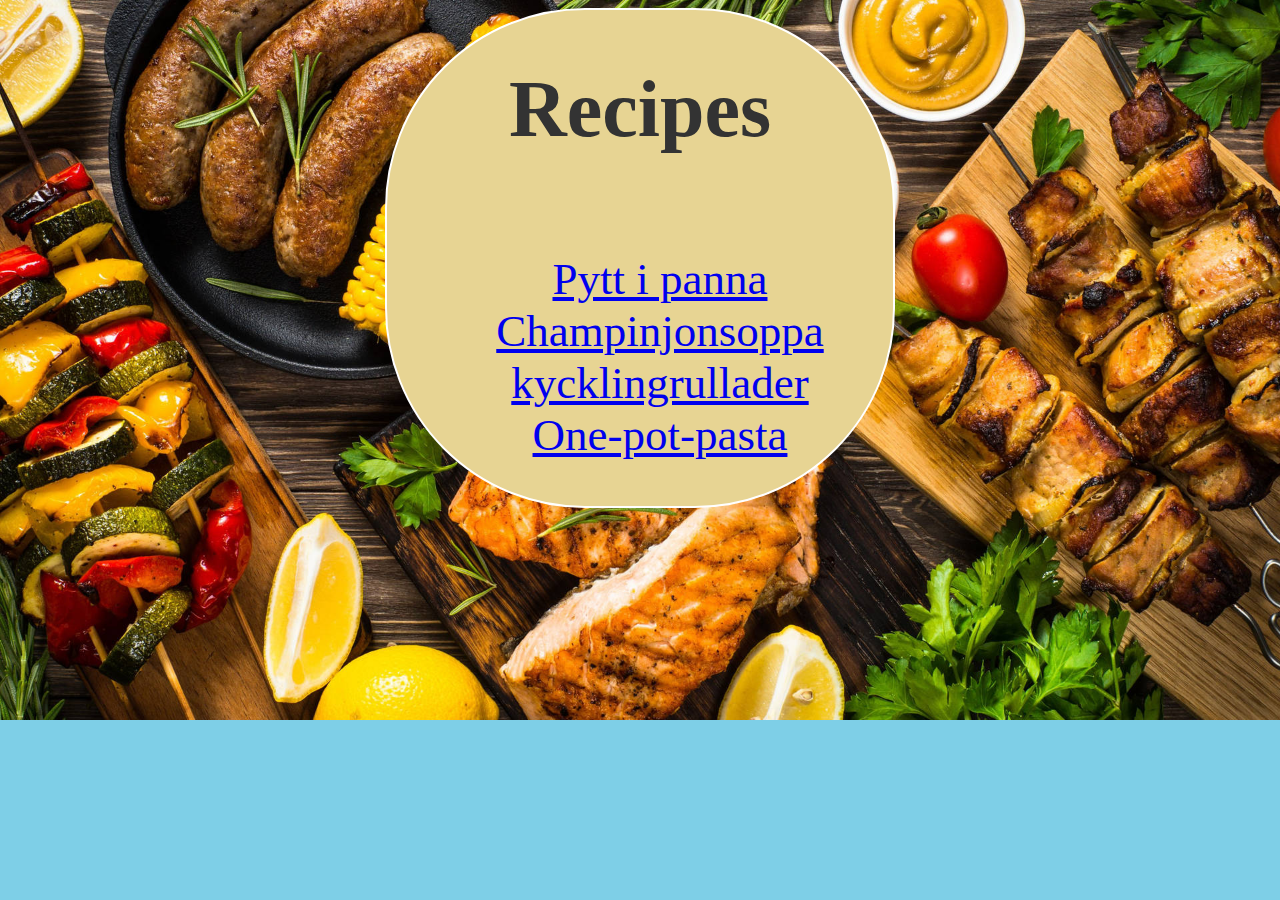
<file: index.html>
<!DOCTYPE html>
<html lang="en">
<head>
    <meta charset="UTF-8">
    <meta name="viewport" content="width=device-width, initial-scale=1.0">
    <title>Document</title>
    <link rel="stylesheet" href="styles.css">

    <style>
        body{
            background-color: rgb(126, 207, 231);
            background-image: url('Images/Food.jpg');
            background-repeat: no-repeat;
            background-size: cover;
        }
        h1{
            font-size:80px;
            color:#333;
        }
        ul{
            font-size:45px;
            list-style-type: none;
        }

        img{
            width: 900px;
            height: auto;
            border: solid white 6px;
            border-radius: 200px;

        }
        
        .container{
            
            display: flex;
            flex-direction: column;
            align-items: center;
            text-align: center;
            background-color: rgb(231, 212, 147);
            border: solid white 2px;
            border-radius: 200px;
            width: 40%;
            margin: 0 auto;
        }

    </style>

</head>

<body>

   <div class="container">
    <h1>Recipes</h1>

    <!-- <img src="Images/Food.jpg" alt="Bunch of foods"> -->
    
    <ul>
        <li>
            <a href="Recipes/pyttipanna.html">Pytt i panna</a>
        </li>
        <li>
            <a href="Recipes/champinjonsoppa.html">Champinjonsoppa</a>
        </li>
        <li>
            <a href="Recipes/kycklingrullader.html">kycklingrullader</a>
        </li>
        <li>
            <a href="Recipes/One-pot-pasta.html">One-pot-pasta</a>
        </li>

    </ul>

</div>

</body>
</html>
</file>
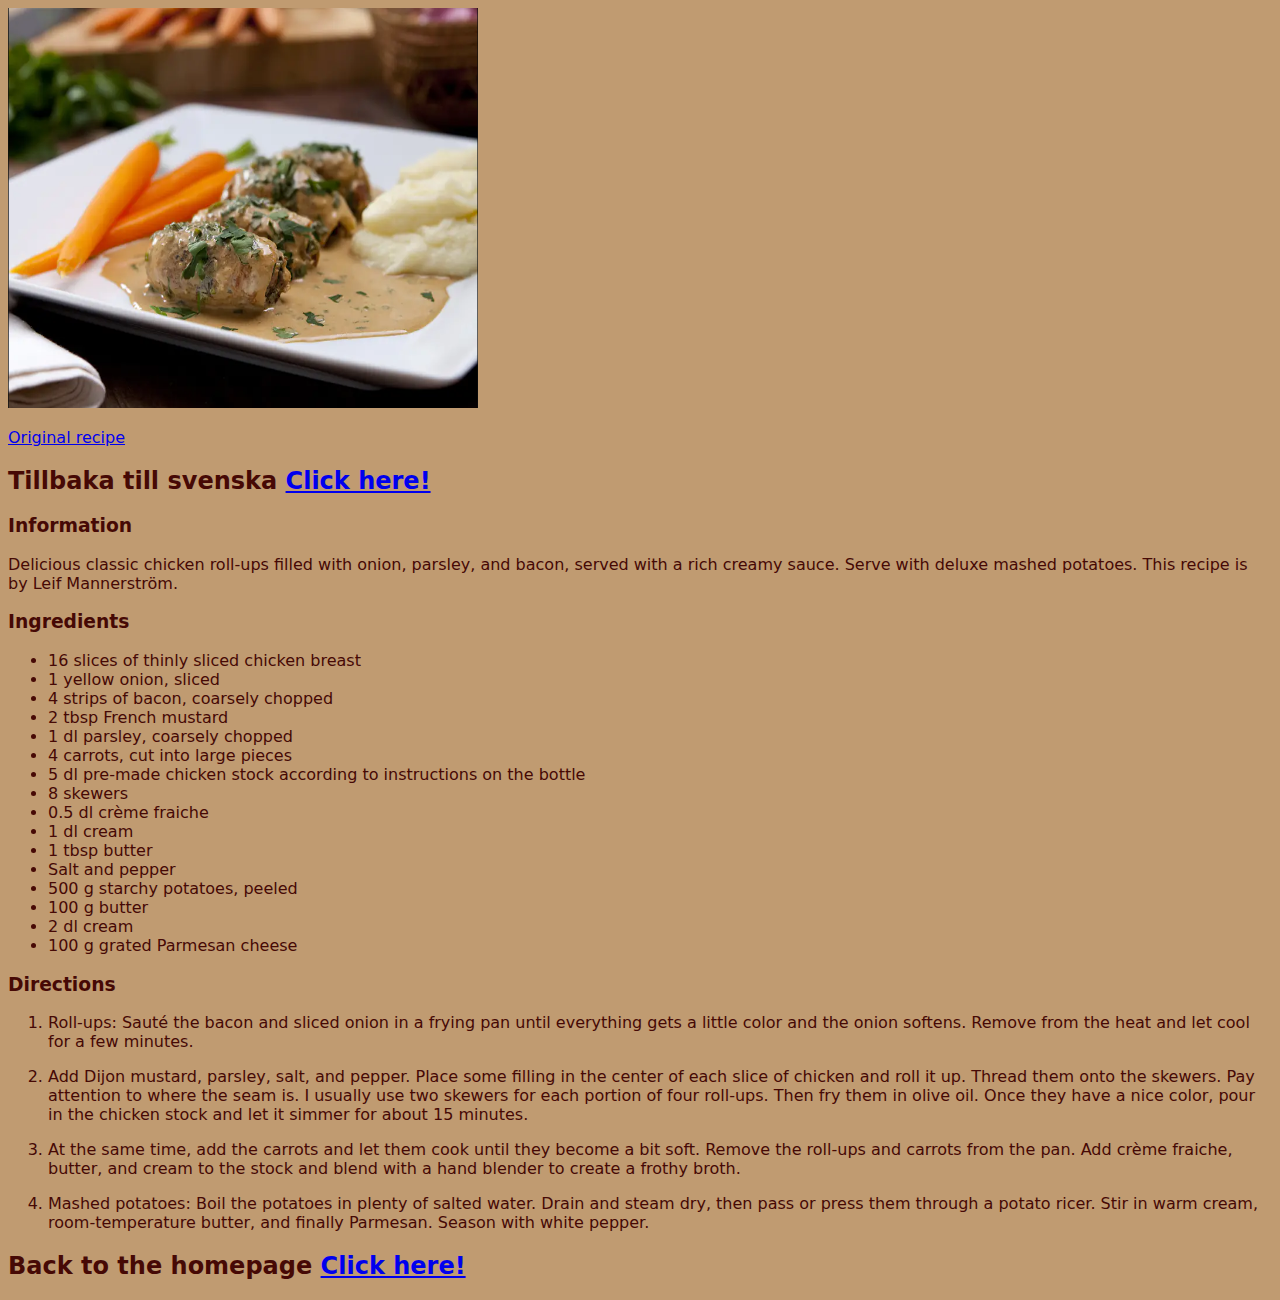
<file: Recipes/kycklingrullader-eng.html>
<!DOCTYPE html>
<html lang="en">
<head>
    <meta charset="UTF-8">
    <meta name="viewport" content="width=device-width, initial-scale=1.0">
    <title>Chicken Roll-ups Recipe</title>

    <style>
        body{
            background-color: rgb(192, 155, 113);
            color: rgb(70, 9, 5);
            font-family: system-ui, -apple-system, BlinkMacSystemFont, 'Segoe UI', Roboto, Oxygen, Ubuntu, Cantarell, 'Open Sans', 'Helvetica Neue', sans-serif;
        }
    </style>

</head>

<body>

    <img src="../Images/Rullader.png" width="470" height="400" alt="Picture of chicken rullader">

    <p><a href="https://www.guldfageln.se/recept/mannerstroms-kycklingrullader-fyllda-med-lok-persilja-och-bacon/" target="_blank" rel="noopener noreferrer">Original recipe</a></p>

    <h2><strong>Tillbaka till svenska <a href="kycklingrullader.html">Click here!</a></strong></h2>

    <h3>Information</h3>

    <p>Delicious classic chicken roll-ups filled with onion, parsley, and bacon, served with a rich creamy sauce. Serve with deluxe mashed potatoes. This recipe is by Leif Mannerström.</p>

    <h3>Ingredients</h3>

    <ul>
        <li>16 slices of thinly sliced chicken breast</li>
        <li>1 yellow onion, sliced</li>
        <li>4 strips of bacon, coarsely chopped</li>
        <li>2 tbsp French mustard</li>
        <li>1 dl parsley, coarsely chopped</li>
        <li>4 carrots, cut into large pieces</li>
        <li>5 dl pre-made chicken stock according to instructions on the bottle</li>
        <li>8 skewers</li>
        <li>0.5 dl crème fraiche</li>
        <li>1 dl cream</li>
        <li>1 tbsp butter</li>
        <li>Salt and pepper</li>
        <li>500 g starchy potatoes, peeled</li>
        <li>100 g butter</li>
        <li>2 dl cream</li>
        <li>100 g grated Parmesan cheese</li>
    </ul>

    <h3>Directions</h3>

    <ol>
        <li>
            <p>Roll-ups: Sauté the bacon and sliced onion in a frying pan until everything gets a little color and the onion softens. Remove from the heat and let cool for a few minutes.</p>
        </li>
        <li>
            <p>Add Dijon mustard, parsley, salt, and pepper. Place some filling in the center of each slice of chicken and roll it up. Thread them onto the skewers. Pay attention to where the seam is. I usually use two skewers for each portion of four roll-ups. Then fry them in olive oil. Once they have a nice color, pour in the chicken stock and let it simmer for about 15 minutes.</p>
        </li>
        <li>
            <p>At the same time, add the carrots and let them cook until they become a bit soft. Remove the roll-ups and carrots from the pan. Add crème fraiche, butter, and cream to the stock and blend with a hand blender to create a frothy broth.</p>
        </li>
        <li>
            <p>Mashed potatoes: Boil the potatoes in plenty of salted water. Drain and steam dry, then pass or press them through a potato ricer. Stir in warm cream, room-temperature butter, and finally Parmesan. Season with white pepper.</p>
        </li>
    </ol>

    <h2><strong>Back to the homepage <a href="../index.html">Click here!</a></strong></h2>

</body>
</html>
</file>
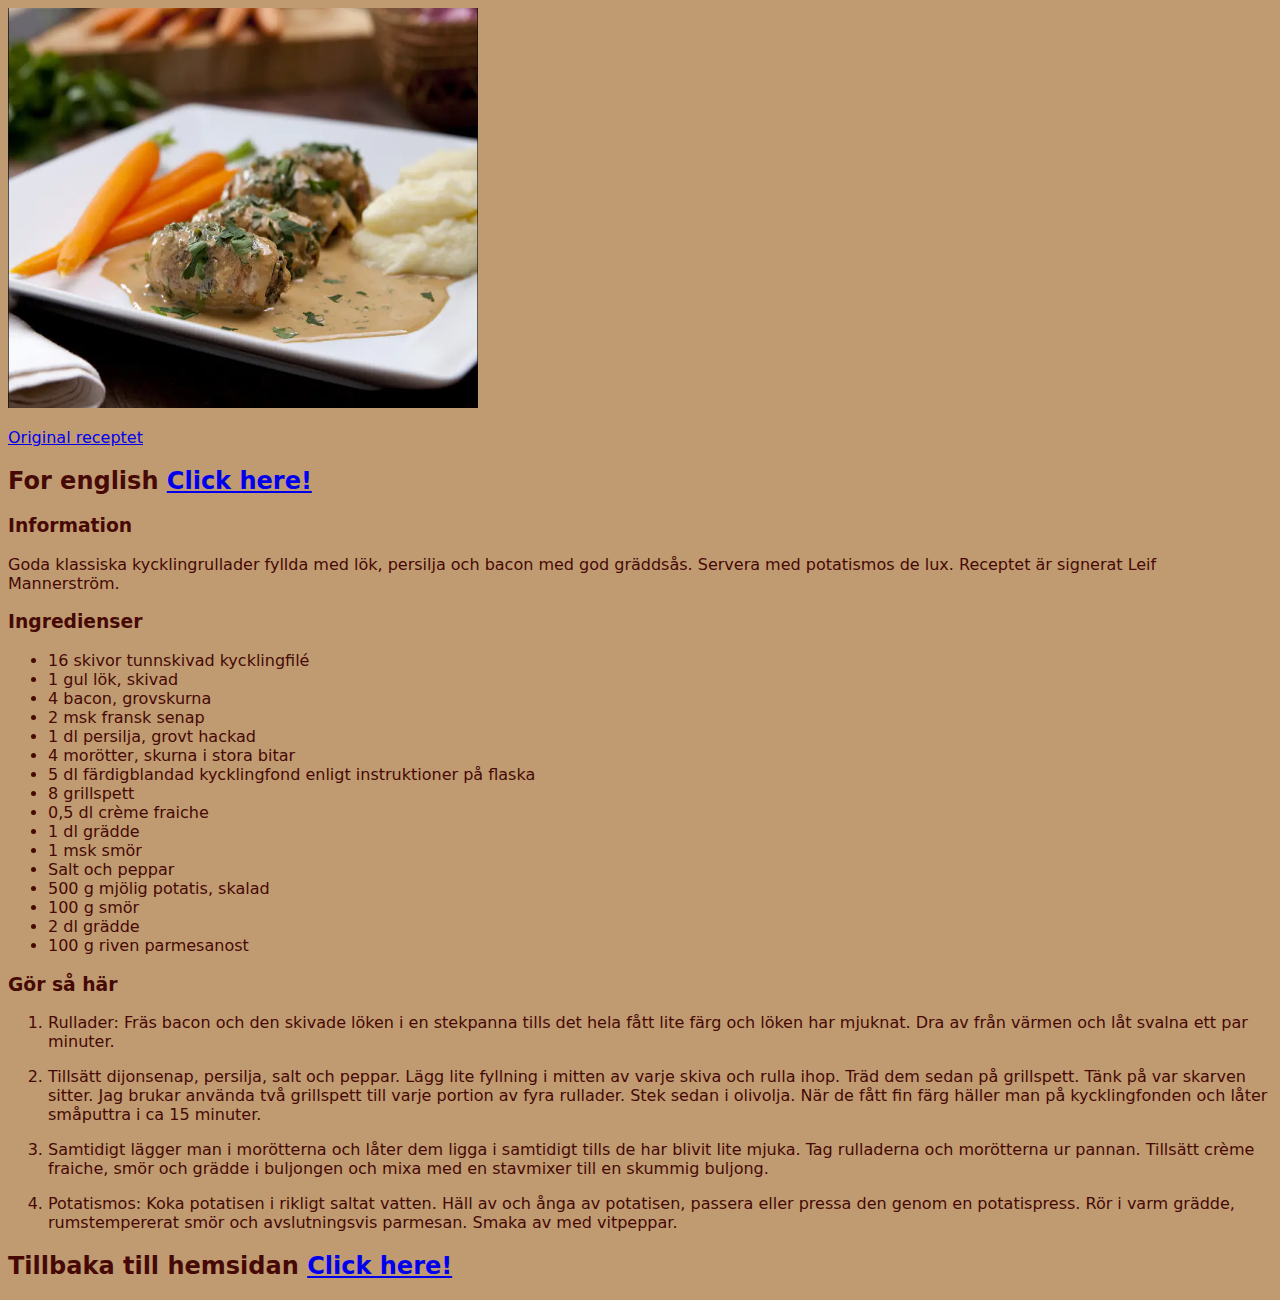
<file: Recipes/kycklingrullader.html>
<!DOCTYPE html>
<html lang="en">
<head>
    <meta charset="UTF-8">
    <meta name="viewport" content="width=device-width, initial-scale=1.0">
    <title>Recept på kycklingrullader</title>

    <style>
        body{
            background-color: rgb(192, 155, 113);
            color: rgb(70, 9, 5);
            font-family: system-ui, -apple-system, BlinkMacSystemFont, 'Segoe UI', Roboto, Oxygen, Ubuntu, Cantarell, 'Open Sans', 'Helvetica Neue', sans-serif;
        }
    </style>

</head>
<body>

    <img src="../Images/Rullader.png" width="470" height="400" alt="Bild på kycklingrullader">

    <p><a href="https://www.guldfageln.se/recept/mannerstroms-kycklingrullader-fyllda-med-lok-persilja-och-bacon/" target="_blank" rel="noopener noreferrer">Original receptet</a></p>

    <h2><strong>For english <a href="kycklingrullader-eng.html">Click here!</a></strong></h2>

    <h3>Information</h3>

    <p>Goda klassiska kycklingrullader fyllda med lök, persilja och bacon med god gräddsås. Servera med potatismos de lux. Receptet är signerat Leif Mannerström.</p>

    <h3>Ingredienser</h3>

    <ul>
        <li>16 skivor tunnskivad kycklingfilé</li>
        <li>1 gul lök, skivad</li>
        <li>4 bacon, grovskurna</li>
        <li>2 msk fransk senap</li>
        <li>1 dl persilja, grovt hackad</li>
        <li>4 morötter, skurna i stora bitar</li>
        <li>5 dl färdigblandad kycklingfond enligt instruktioner på flaska</li>
        <li>8 grillspett</li>
        <li>0,5 dl crème fraiche</li>
        <li>1 dl grädde</li>
        <li>1 msk smör</li>
        <li>Salt och peppar</li>
        <li>500 g mjölig potatis, skalad</li>
        <li>100 g smör</li>
        <li>2 dl grädde</li>
        <li>100 g riven parmesanost</li>
    </ul>
    
    <h3>Gör så här</h3>

    <ol>
        <li><p>Rullader: Fräs bacon och den skivade löken i en stekpanna tills det hela fått lite färg och löken har mjuknat. Dra av från värmen och låt svalna ett par minuter.</p></li>
        <li><p>Tillsätt dijonsenap, persilja, salt och peppar. Lägg lite fyllning i mitten av varje skiva och rulla ihop. Träd dem sedan på grillspett. Tänk på var skarven sitter. Jag brukar använda två grillspett till varje portion av fyra rullader. Stek sedan i olivolja. När de fått fin färg häller man på kycklingfonden och låter småputtra i ca 15 minuter.</p></li>
        <li><p>Samtidigt lägger man i morötterna och låter dem ligga i samtidigt tills de har blivit lite mjuka. Tag rulladerna och morötterna ur pannan. Tillsätt crème fraiche, smör och grädde i buljongen och mixa med en stavmixer till en skummig buljong.</p></li>
        <li><p>Potatismos: Koka potatisen i rikligt saltat vatten. Häll av och ånga av potatisen, passera eller pressa den genom en potatispress. Rör i varm grädde, rumstempererat smör och avslutningsvis parmesan. Smaka av med vitpeppar.</p></li>
    </ol>

    <h2><strong>Tillbaka till hemsidan <a href="../index.html">Click here!</a></strong></h2>
    
</body>
</html>
</file>
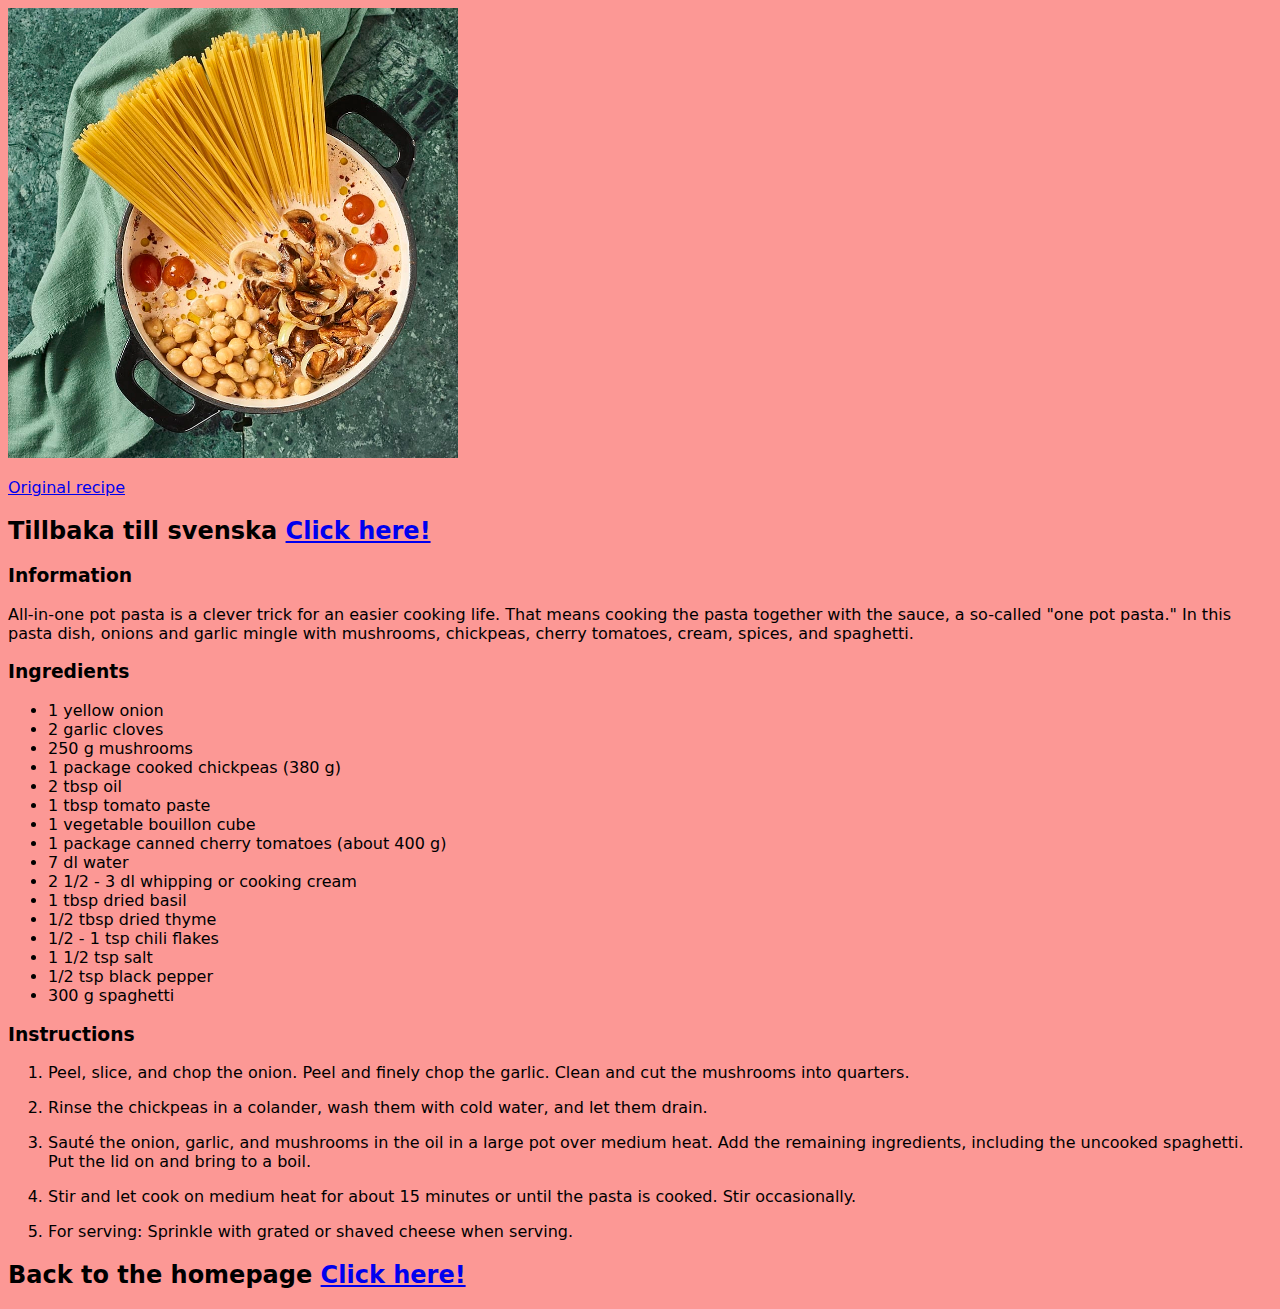
<file: Recipes/One-pot-pasta-eng.html>
<!DOCTYPE html>
<html lang="en">
<head>
    <meta charset="UTF-8">
    <meta name="viewport" content="width=device-width, initial-scale=1.0">
    <title>One-Pot-Pasta</title>

    <style>
        body{
          background-color: rgb(252, 152, 149);
          font-family: system-ui, -apple-system, BlinkMacSystemFont, 'Segoe UI', Roboto, Oxygen, Ubuntu, Cantarell, 'Open Sans', 'Helvetica Neue', sans-serif;
        }
      </style>

</head>

<body>

    <img src="../Images/one_pot_pasta.jpg" height="450" width="450" alt="Picture of one pot pasta">
    
    <p><a href="https://www.ica.se/recept/one-pot-pasta-721661/" target="_blank" rel="noopener noreferrer">Original recipe</a></p>
    
    <h2><strong>Tillbaka till svenska <a href="One-pot-pasta.html">Click here!</a></strong></h2>

    <h3>Information</h3>

    <p>All-in-one pot pasta is a clever trick for an easier cooking life. That means cooking the pasta together with the sauce, a so-called "one pot pasta." In this pasta dish, onions and garlic mingle with mushrooms, chickpeas, cherry tomatoes, cream, spices, and spaghetti.</p>
    
    <h3>Ingredients</h3>

    <ul>
        <li>1 yellow onion</li>
        <li>2 garlic cloves</li>
        <li>250 g mushrooms</li>
        <li>1 package cooked chickpeas (380 g)</li>
        <li>2 tbsp oil</li>
        <li>1 tbsp tomato paste</li>
        <li>1 vegetable bouillon cube</li>
        <li>1 package canned cherry tomatoes (about 400 g)</li>
        <li>7 dl water</li>
        <li>2 1/2 - 3 dl whipping or cooking cream</li>
        <li>1 tbsp dried basil</li>
        <li>1/2 tbsp dried thyme</li>
        <li>1/2 - 1 tsp chili flakes</li>
        <li>1 1/2 tsp salt</li>
        <li>1/2 tsp black pepper</li>
        <li>300 g spaghetti</li>
    </ul>

    <h3>Instructions</h3>

    <ol>
        <li><p>Peel, slice, and chop the onion. Peel and finely chop the garlic. Clean and cut the mushrooms into quarters.</p></li>
        <li><p>Rinse the chickpeas in a colander, wash them with cold water, and let them drain.</p></li>
        <li><p>Sauté the onion, garlic, and mushrooms in the oil in a large pot over medium heat. Add the remaining ingredients, including the uncooked spaghetti. Put the lid on and bring to a boil.</p></li>
        <li><p>Stir and let cook on medium heat for about 15 minutes or until the pasta is cooked. Stir occasionally.</p></li>
        <li><p>For serving: Sprinkle with grated or shaved cheese when serving.</p></li>
    </ol>
  
    <h2><strong>Back to the homepage <a href="../index.html">Click here!</a></strong></h2>

</body>

</html>
</file>
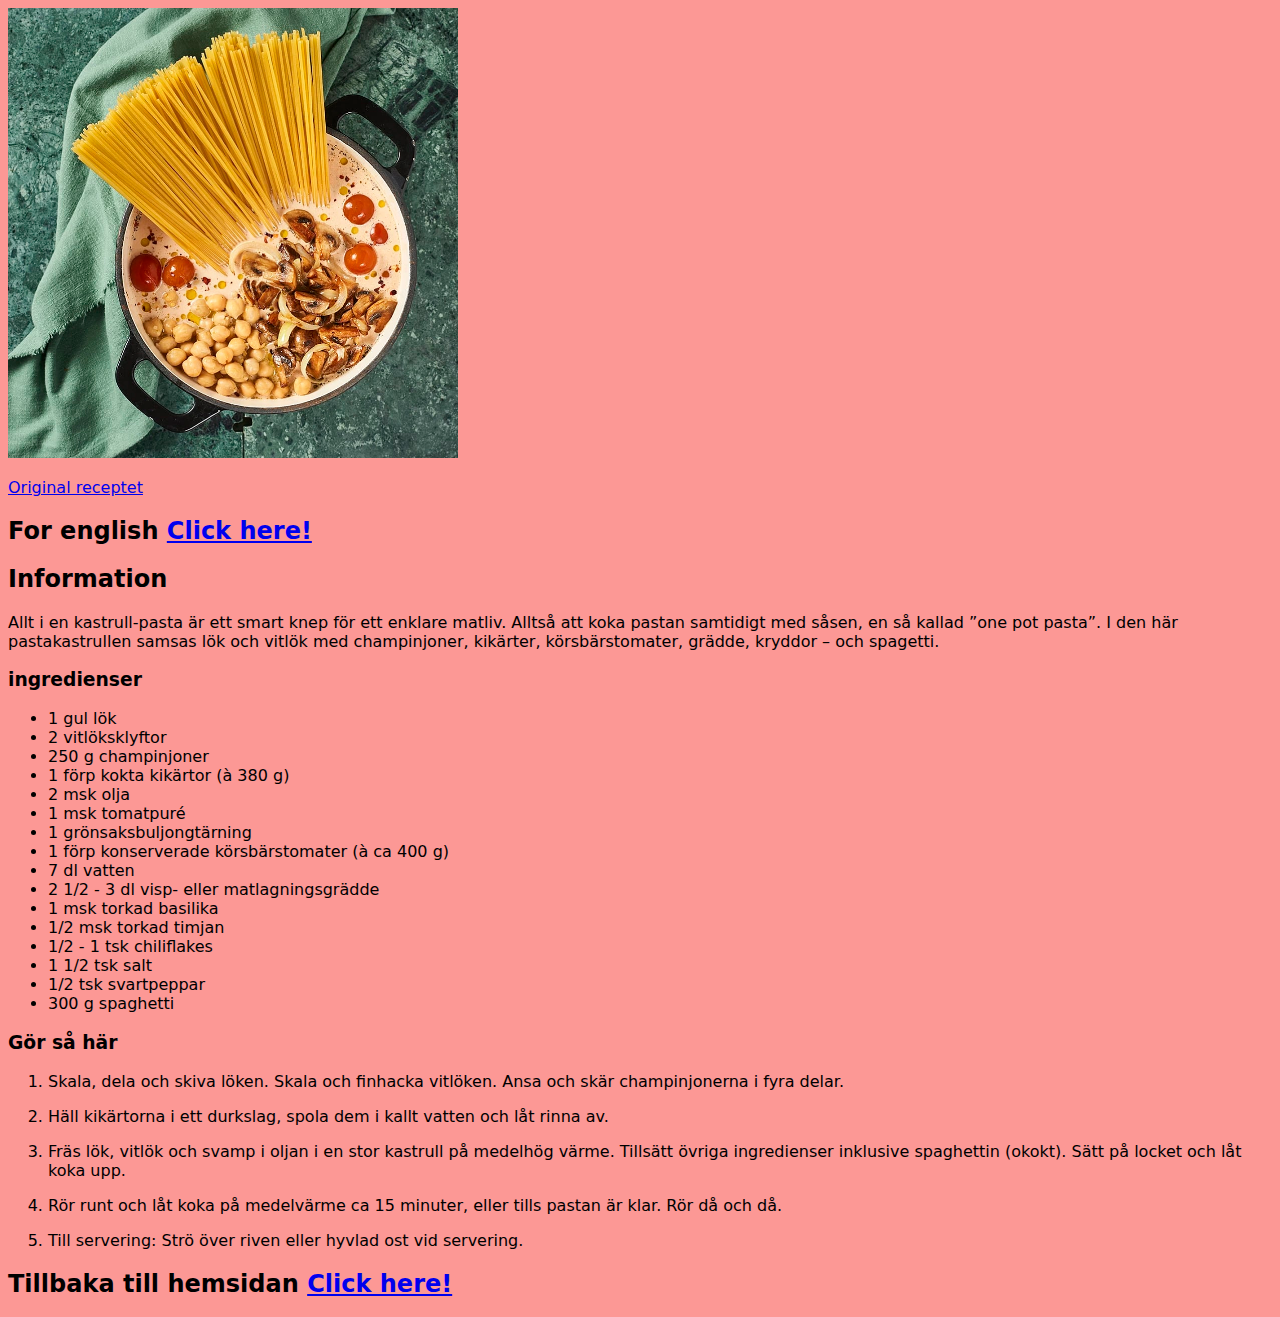
<file: Recipes/One-pot-pasta.html>
<!DOCTYPE html>
<html lang="en">

<head>
  <meta charset="UTF-8">
  <meta name="viewport" content="width=device-width, initial-scale=1.0">
  <title>One-Pot-Pasta</title>

  <style>
    body{
      background-color: rgb(252, 152, 149);
      font-family: system-ui, -apple-system, BlinkMacSystemFont, 'Segoe UI', Roboto, Oxygen, Ubuntu, Cantarell, 'Open Sans', 'Helvetica Neue', sans-serif;
    }
  </style>

</head>

<body>

  <img src="../Images/one_pot_pasta.jpg" height="450" width="450" alt="Bild på One pot pasta rätt">

  <p><a href="https://www.ica.se/recept/one-pot-pasta-721661/" target="_blank" rel="noopener noreferrer">Original receptet</a></p>

  <h2><strong>For english <a href="One-pot-pasta-eng.html">Click here!</a></strong></h2>

    <h2>Information</h2>

  <p>Allt i en kastrull-pasta är ett smart knep för ett enklare matliv. Alltså att koka pastan samtidigt med såsen, en
    så kallad ”one pot pasta”. I den här pastakastrullen samsas lök och vitlök med champinjoner, kikärter,
    körsbärstomater, grädde, kryddor – och spagetti.</p>

  <h3>ingredienser</h3>

  <ul>
    <li>1 gul lök</li>
    <li>2 vitlöksklyftor</li>
    <li>250 g champinjoner</li>
    <li>1 förp kokta kikärtor (à 380 g)</li>
    <li>2 msk olja</li>
    <li>1 msk tomatpuré</li>
    <li>1 grönsaksbuljongtärning</li>
    <li>1 förp konserverade körsbärstomater (à ca 400 g)</li>
    <li>7 dl vatten</li>
    <li>2 1/2 - 3 dl visp- eller matlagningsgrädde</li>
    <li>1 msk torkad basilika</li>
    <li>1/2 msk torkad timjan</li>
    <li>1/2 - 1 tsk chiliflakes</li>
    <li>1 1/2 tsk salt</li>
    <li>1/2 tsk svartpeppar</li>
    <li>300 g spaghetti</li>

  </ul>
  <h3>Gör så här</h3>

    <ol>
      <li><p>Skala, dela och skiva löken. Skala och finhacka vitlöken. Ansa och skär champinjonerna i fyra delar.</p></li>
      <li><p>Häll kikärtorna i ett durkslag, spola dem i kallt vatten och låt rinna av.</p></li>
      <li><p>Fräs lök, vitlök och svamp i oljan i en stor kastrull på medelhög värme. Tillsätt övriga ingredienser inklusive spaghettin (okokt). Sätt på locket och låt koka upp.</p></li>
      <li><p>Rör runt och låt koka på medelvärme ca 15 minuter, eller tills pastan är klar. Rör då och då.</p></li>
      <li><p>Till servering: Strö över riven eller hyvlad ost vid servering.</p></li>
    </ol>

    <h2><strong>Tillbaka till hemsidan <a href="../index.html">Click here!</a></strong></h2>

</body>

</html>
</file>
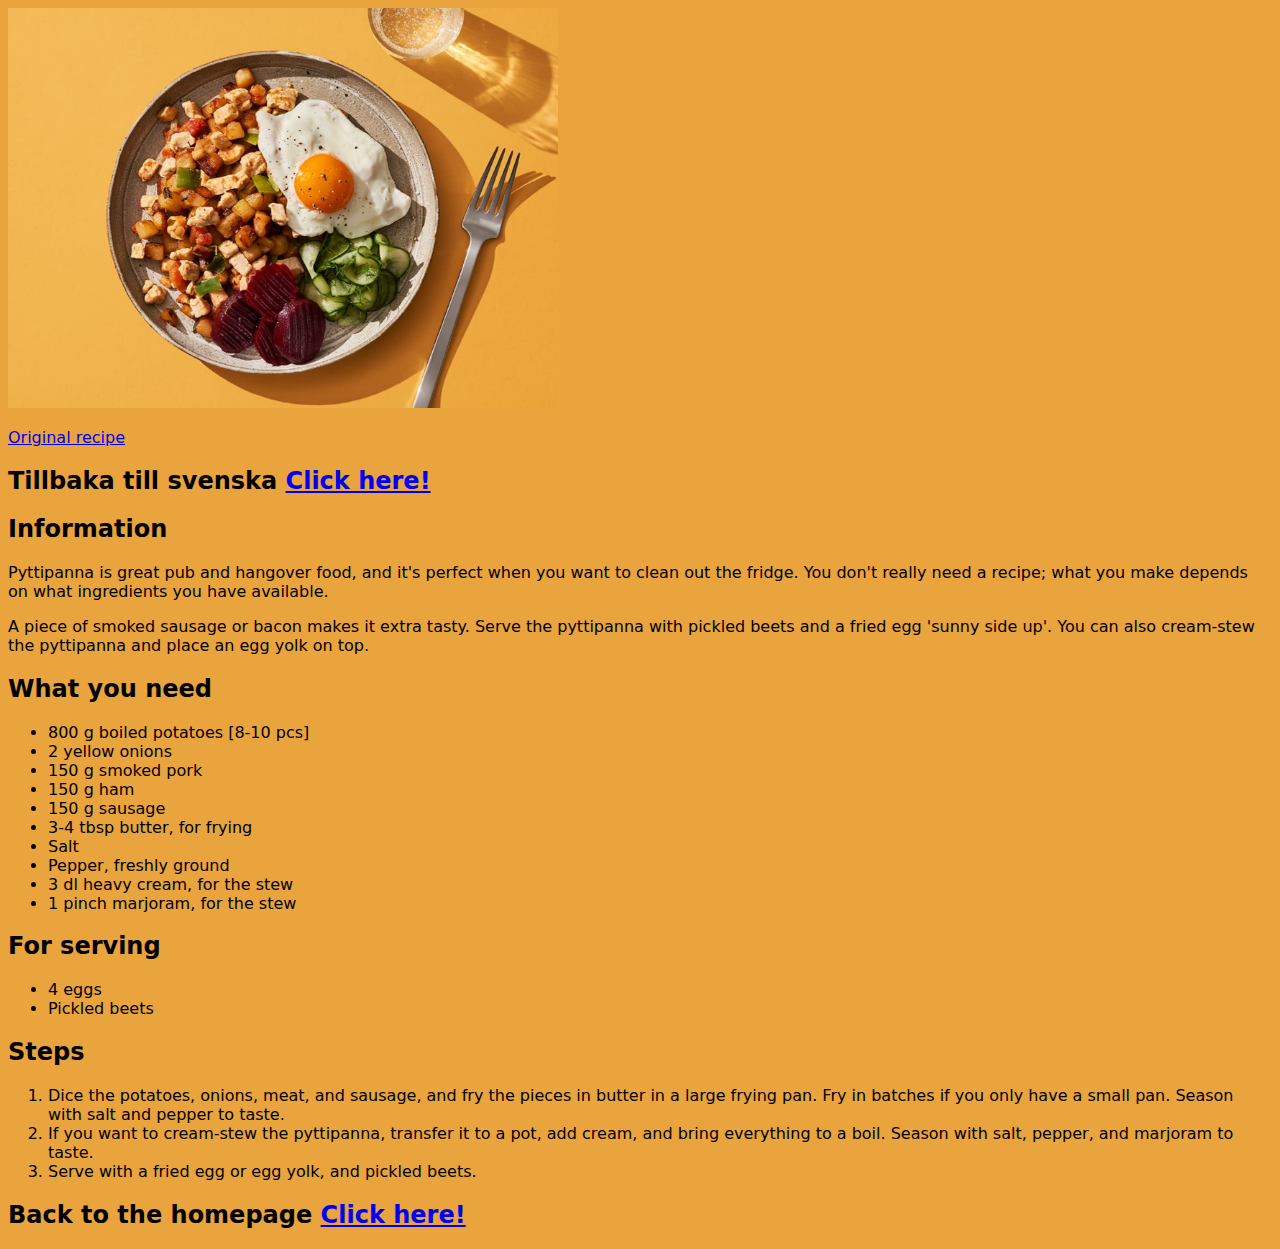
<file: Recipes/Pyttipanna-eng.html>
<!DOCTYPE html>
<html lang="en">
<head>
    <meta charset="UTF-8">
    <meta name="viewport" content="width=device-width, initial-scale=1.0">
    <title>Pyttipanna-ENG</title>

    <style>
        body{
            background-color: rgb(233, 164, 61);
            font-family: system-ui, -apple-system, BlinkMacSystemFont, 'Segoe UI', Roboto, Oxygen, Ubuntu, Cantarell, 'Open Sans', 'Helvetica Neue', sans-serif;
        }
    </style>

</head>

<body>

    <img src="../Images/PyttIPanna.png" height="400" width="550" alt="Picture of pytt i panna">

    <p><a href="https://www.koket.se/per_morberg/varmratter/kott/per_morbergs_pyttipanna" target="_blank" rel="noopener noreferrer">Original recipe</a></p>

    <h2><strong>Tillbaka till svenska <a href="pyttipanna.html">Click here!</a></strong></h2>

    <h2><strong>Information</strong></h2>

    <p>Pyttipanna is great pub and hangover food, and it's perfect when you want to clean out the fridge. You don't really need a recipe; what you make depends on what ingredients you have available.</p>

    <p>A piece of smoked sausage or bacon makes it extra tasty. Serve the pyttipanna with pickled beets and a fried egg 'sunny side up'. You can also cream-stew the pyttipanna and place an egg yolk on top.</p>

    <h2>What you need</h2>

    <ul>
        <li>800 g boiled potatoes [8-10 pcs]</li>
        <li>2 yellow onions</li>
        <li>150 g smoked pork</li>
        <li>150 g ham</li>
        <li>150 g sausage</li>
        <li>3-4 tbsp butter, for frying</li>
        <li>Salt</li>
        <li>Pepper, freshly ground</li>
        <li>3 dl heavy cream, for the stew</li>
        <li>1 pinch marjoram, for the stew</li>
    </ul>

    <h2>For serving</h2>

    <ul>
        <li>4 eggs</li>
        <li>Pickled beets</li>
    </ul>

    <h2>Steps</h2>

    <ol>
        <li>Dice the potatoes, onions, meat, and sausage, and fry the pieces in butter in a large frying pan. Fry in batches if you only have a small pan. Season with salt and pepper to taste.</li>
        <li>If you want to cream-stew the pyttipanna, transfer it to a pot, add cream, and bring everything to a boil. Season with salt, pepper, and marjoram to taste.</li>
        <li>Serve with a fried egg or egg yolk, and pickled beets.</li>
    </ol>

    <h2><strong>Back to the homepage <a href="../index.html">Click here!</a></strong></h2>

</body>

</html>
</file>
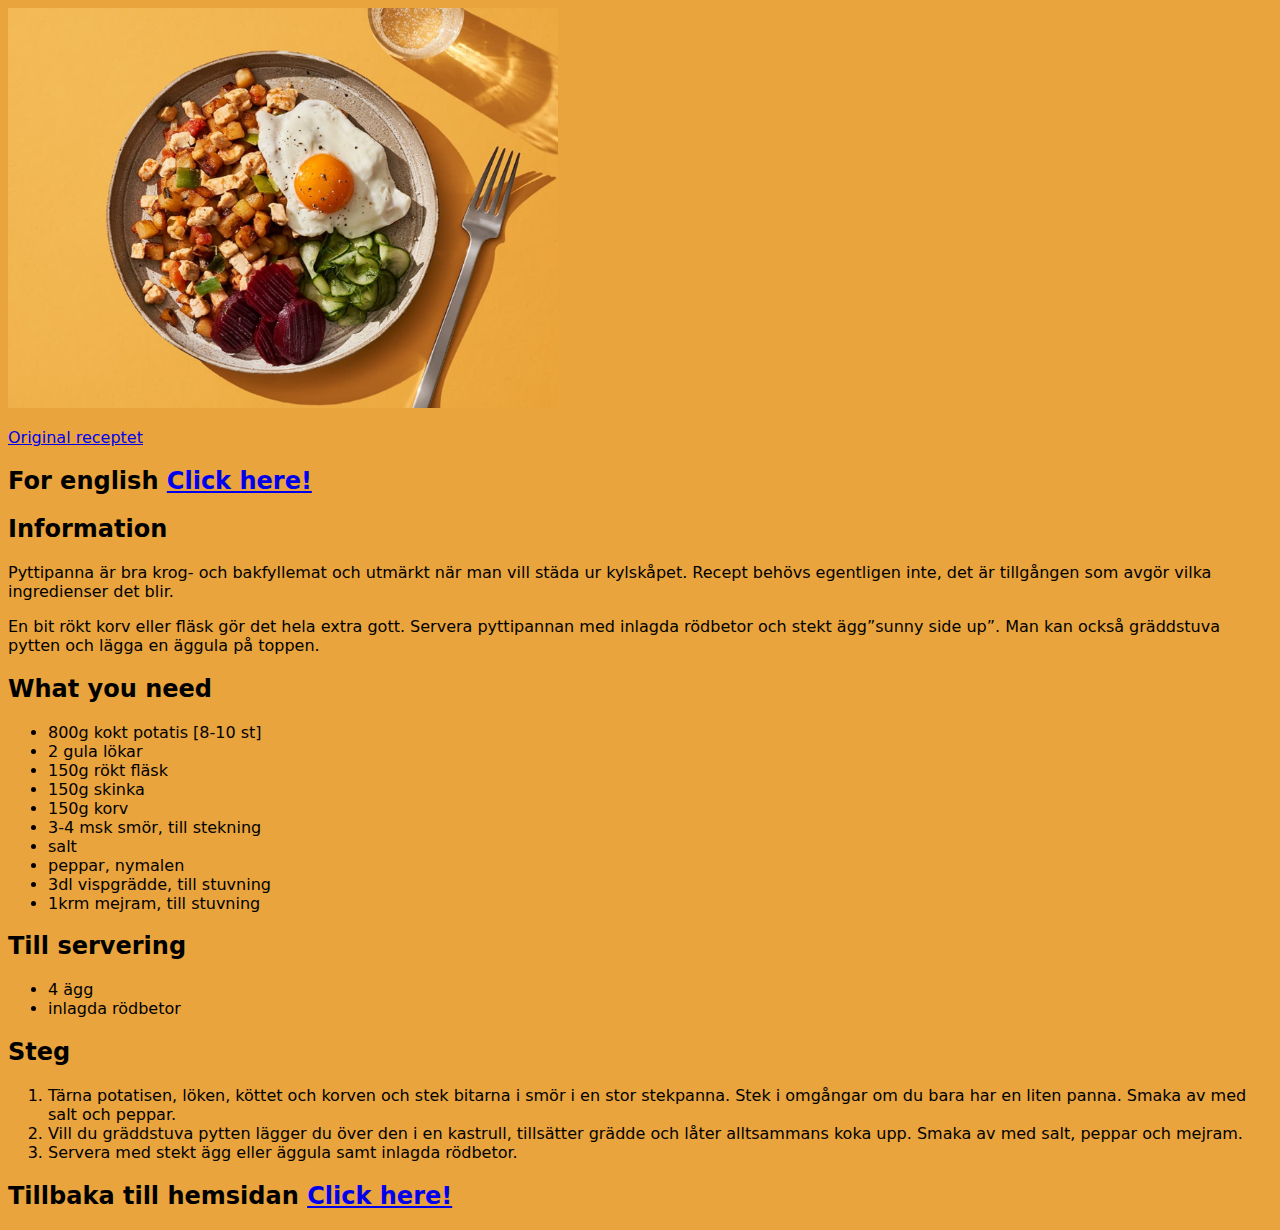
<file: Recipes/pyttipanna.html>
<!DOCTYPE html>
<html lang="en">
<head>
    <meta charset="UTF-8">
    <meta name="viewport" content="width=device-width, initial-scale=1.0">
    <title>Pyttipanna</title>

    <style>
        body{
            background-color: rgb(233, 164, 61);
            font-family: system-ui, -apple-system, BlinkMacSystemFont, 'Segoe UI', Roboto, Oxygen, Ubuntu, Cantarell, 'Open Sans', 'Helvetica Neue', sans-serif;
        }
    </style>

</head>
<body>

<img src="../Images/PyttIPanna.png" height="400" width="550" alt="Bild på rätten pytt i panna">

<p><a href="https://www.koket.se/per_morberg/varmratter/kott/per_morbergs_pyttipanna" target="_blank" rel="noopener noreferrer">Original receptet</a></p>

<h2><strong>For english <a href="Pyttipanna-eng.html">Click here!</a></strong></h2>

<h2><strong>Information</strong></h2><p>Pyttipanna är bra krog- och bakfyllemat och utmärkt när man vill städa ur kylskåpet. Recept behövs egentligen inte, 
    det är tillgången som avgör vilka ingredienser det blir.</p> <p>En bit rökt korv eller fläsk gör det hela extra gott. 
    Servera pyttipannan med inlagda rödbetor och stekt ägg”sunny side up”. Man kan också gräddstuva pytten och lägga en 
    äggula på toppen.</p>

        <h2>What you need</h2>
        <ul>
            <li>800g kokt potatis [8-10 st]</li>
            <li>2 gula lökar</li>
            <li>150g rökt fläsk</li>
            <li>150g skinka</li>
            <li>150g korv</li>
            <li>3-4 msk smör, till stekning</li>
            <li>salt</li>
            <li>peppar, nymalen</li>
            <li>3dl vispgrädde, till stuvning</li>
            <li>1krm mejram, till stuvning</li>
        </ul>
            <h2>Till servering</h2>
            

        
            <ul>
                <li>4 ägg</li>
                <li>inlagda rödbetor</li>
            </ul>

        <h2>Steg</h2>

        <ol>
            <li>Tärna potatisen, löken, köttet och korven och stek bitarna i smör i en stor stekpanna. Stek i omgångar om du bara har en liten panna. Smaka av med salt och peppar.</li>
            <li>Vill du gräddstuva pytten lägger du över den i en kastrull, tillsätter grädde och låter alltsammans koka upp. Smaka av med salt, peppar och mejram.</li> 
            <li>Servera med stekt ägg eller äggula samt inlagda rödbetor.</li>
        </ol>

        <h2><strong>Tillbaka till hemsidan <a href="../index.html">Click here!</a></strong></h2>

</body>
</html>
</file>
<file: styles.css>

</file>
